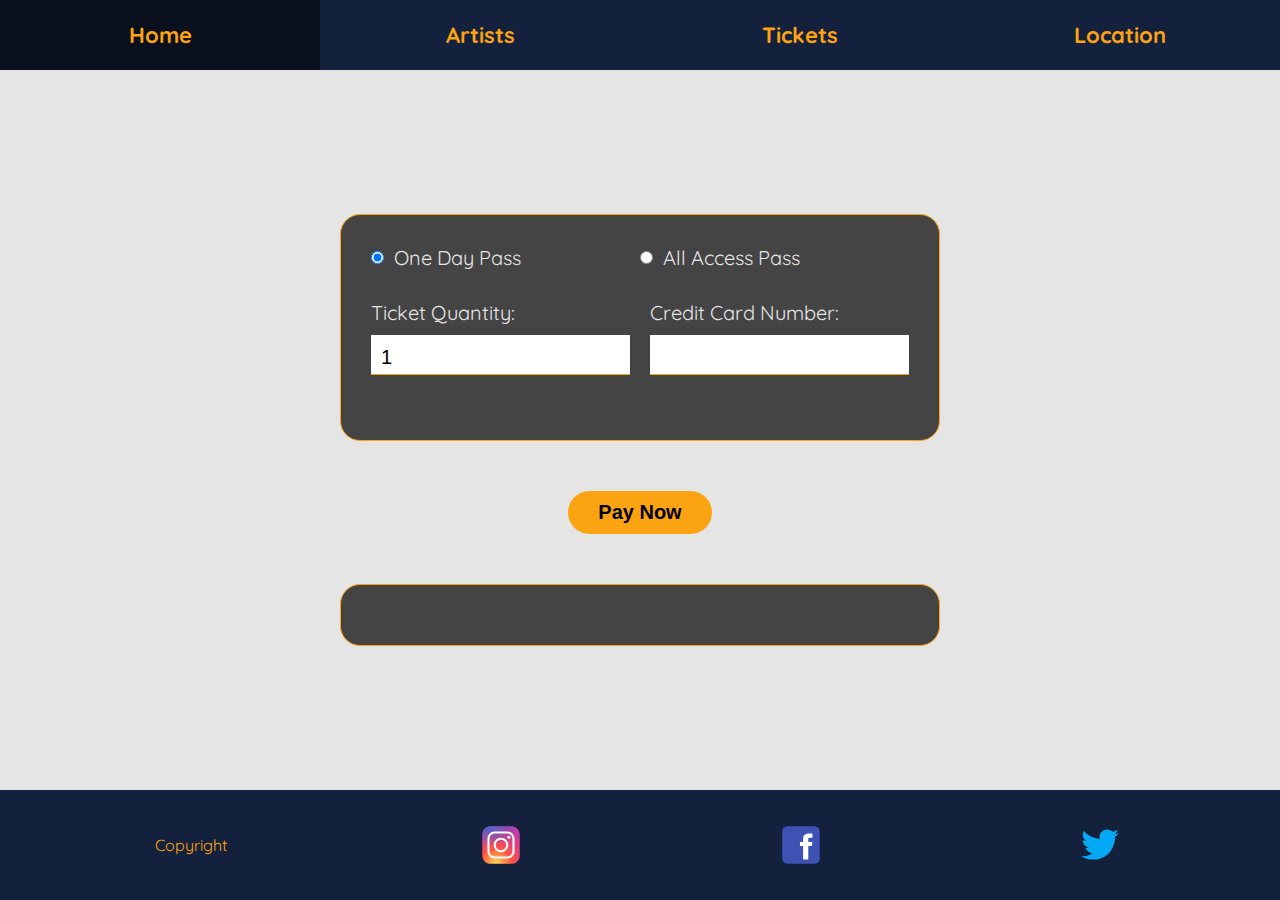
<file: tickets.html>
<!DOCTYPE html>
<html lang="en">
  <head>
    <meta charset="UTF-8" />
    <meta name="viewport" content="width=device-width, initial-scale=1.0" />
    <title>Document</title>
    <link href="./css/styles.css" rel="stylesheet" />
    <link rel="preconnect" href="https://fonts.googleapis.com" />
    <link rel="preconnect" href="https://fonts.gstatic.com" crossorigin />
    <link
      href="https://fonts.googleapis.com/css2?family=Quicksand:wght@300;400;700&display=swap"
      rel="stylesheet"
    />
  </head>
  <body>
    <!---------------- NAVIGATION START ------------->
    <header>
      <nav>
        <ul class="nav-list">
          <li class="nav-item"><a href="/" class="nav-link">Home</a></li>
          <li class="nav-item">
            <a href="/artists.html" class="nav-link">Artists</a>
          </li>
          <li class="nav-item">
            <a href="/tickets.html" class="nav-link">Tickets</a>
          </li>
          <li class="nav-item"><a href="/#map" class="nav-link">Location</a></li>
        </ul>
      </nav>
    </header>
    <!---------------- NAVIGATION END ------------->

    <!---------------- TICKETS START -------------->
    <main class="tickets-section">
      <form class="tickets-form">
        <div class="ticket-row">
          <div class="ticket-row">
            <input
            type="radio"
            id="ticket-cheap"
            name="ticket-type"
            value="ticket-cheap"
            checked
            />
            <label class="radio-label">One Day Pass</label>
          </div>

          <div class="ticket-row">
            <input
            type="radio"
            id="ticket-expensive"
            name="ticket-type"
            value="ticket-expensive"
          />
          <label class="radio-label">All Access Pass</label>
        </div>
        </div>

        <div class="ticket-row form-gap">
          <div class="ticket-col">
            <label>Ticket Quantity:</label>
            <input
            type="text"
            class="form-input"
            id="ticket-quantity"
            name="ticket-quantity"
            value="1"
            />
          </div>
          <div class="ticket-col">
        <label>Credit Card Number:</label>
        <input
          type="text"
          class="form-input"
          id="credit-card-number"
          name="credit-card-number"
        />
        </div>
        </div>
      </form>
      <button class="tickets-button" onclick="getTicketReport()">Pay Now</button>
    <div id="ticket-report" class="ticket-report">
<!-- ticket report injection here -->
    </div>
    </main>
    <!---------------- TICKETS END -------------->

    <!---------------- FOOTER  ----------------->
    <footer>
      <p>Copyright</p>
      <!-- Instagram SVG -->
      <svg
        class="social-media-icon"
        xmlns="http://www.w3.org/2000/svg"
        x="0px"
        y="0px"
        width="100"
        height="100"
        viewBox="0 0 48 48"
      >
        <radialGradient
          id="yOrnnhliCrdS2gy~4tD8ma_Xy10Jcu1L2Su_gr1"
          cx="19.38"
          cy="42.035"
          r="44.899"
          gradientUnits="userSpaceOnUse"
        >
          <stop offset="0" stop-color="#fd5"></stop>
          <stop offset=".328" stop-color="#ff543f"></stop>
          <stop offset=".348" stop-color="#fc5245"></stop>
          <stop offset=".504" stop-color="#e64771"></stop>
          <stop offset=".643" stop-color="#d53e91"></stop>
          <stop offset=".761" stop-color="#cc39a4"></stop>
          <stop offset=".841" stop-color="#c837ab"></stop>
        </radialGradient>
        <path
          fill="url(#yOrnnhliCrdS2gy~4tD8ma_Xy10Jcu1L2Su_gr1)"
          d="M34.017,41.99l-20,0.019c-4.4,0.004-8.003-3.592-8.008-7.992l-0.019-20	c-0.004-4.4,3.592-8.003,7.992-8.008l20-0.019c4.4-0.004,8.003,3.592,8.008,7.992l0.019,20	C42.014,38.383,38.417,41.986,34.017,41.99z"
        ></path>
        <radialGradient
          id="yOrnnhliCrdS2gy~4tD8mb_Xy10Jcu1L2Su_gr2"
          cx="11.786"
          cy="5.54"
          r="29.813"
          gradientTransform="matrix(1 0 0 .6663 0 1.849)"
          gradientUnits="userSpaceOnUse"
        >
          <stop offset="0" stop-color="#4168c9"></stop>
          <stop offset=".999" stop-color="#4168c9" stop-opacity="0"></stop>
        </radialGradient>
        <path
          fill="url(#yOrnnhliCrdS2gy~4tD8mb_Xy10Jcu1L2Su_gr2)"
          d="M34.017,41.99l-20,0.019c-4.4,0.004-8.003-3.592-8.008-7.992l-0.019-20	c-0.004-4.4,3.592-8.003,7.992-8.008l20-0.019c4.4-0.004,8.003,3.592,8.008,7.992l0.019,20	C42.014,38.383,38.417,41.986,34.017,41.99z"
        ></path>
        <path
          fill="#fff"
          d="M24,31c-3.859,0-7-3.14-7-7s3.141-7,7-7s7,3.14,7,7S27.859,31,24,31z M24,19c-2.757,0-5,2.243-5,5	s2.243,5,5,5s5-2.243,5-5S26.757,19,24,19z"
        ></path>
        <circle cx="31.5" cy="16.5" r="1.5" fill="#fff"></circle>
        <path
          fill="#fff"
          d="M30,37H18c-3.859,0-7-3.14-7-7V18c0-3.86,3.141-7,7-7h12c3.859,0,7,3.14,7,7v12	C37,33.86,33.859,37,30,37z M18,13c-2.757,0-5,2.243-5,5v12c0,2.757,2.243,5,5,5h12c2.757,0,5-2.243,5-5V18c0-2.757-2.243-5-5-5H18z"
        ></path>
      </svg>
      <!-- Facebook SVG -->
      <svg
        class="social-media-icon"
        xmlns="http://www.w3.org/2000/svg"
        x="0px"
        y="0px"
        width="100"
        height="100"
        viewBox="0 0 48 48"
      >
        <path
          fill="#3F51B5"
          d="M42,37c0,2.762-2.238,5-5,5H11c-2.761,0-5-2.238-5-5V11c0-2.762,2.239-5,5-5h26c2.762,0,5,2.238,5,5V37z"
        ></path>
        <path
          fill="#FFF"
          d="M34.368,25H31v13h-5V25h-3v-4h3v-2.41c0.002-3.508,1.459-5.59,5.592-5.59H35v4h-2.287C31.104,17,31,17.6,31,18.723V21h4L34.368,25z"
        ></path>
      </svg>
      <!-- Twitter SVG -->
      <svg
        class="social-media-icon"
        xmlns="http://www.w3.org/2000/svg"
        x="0px"
        y="0px"
        width="100"
        height="100"
        viewBox="0 0 48 48"
      >
        <path
          fill="#03A9F4"
          d="M42,12.429c-1.323,0.586-2.746,0.977-4.247,1.162c1.526-0.906,2.7-2.351,3.251-4.058c-1.428,0.837-3.01,1.452-4.693,1.776C34.967,9.884,33.05,9,30.926,9c-4.08,0-7.387,3.278-7.387,7.32c0,0.572,0.067,1.129,0.193,1.67c-6.138-0.308-11.582-3.226-15.224-7.654c-0.64,1.082-1,2.349-1,3.686c0,2.541,1.301,4.778,3.285,6.096c-1.211-0.037-2.351-0.374-3.349-0.914c0,0.022,0,0.055,0,0.086c0,3.551,2.547,6.508,5.923,7.181c-0.617,0.169-1.269,0.263-1.941,0.263c-0.477,0-0.942-0.054-1.392-0.135c0.94,2.902,3.667,5.023,6.898,5.086c-2.528,1.96-5.712,3.134-9.174,3.134c-0.598,0-1.183-0.034-1.761-0.104C9.268,36.786,13.152,38,17.321,38c13.585,0,21.017-11.156,21.017-20.834c0-0.317-0.01-0.633-0.025-0.945C39.763,15.197,41.013,13.905,42,12.429"
        ></path>
      </svg>
    </footer>
  </body>
  <script src="./js/general.js"></script>
</html>
</file>
<file: css/styles.css>
/* Color Palette */
:root {
    --blue: #14213D;
    --yellow: #FCA311;
    --gray: #E5E5E5;
}

/* css reset */
 * {
    margin: 0;
    padding: 0;
    box-sizing: border-box;
 }

 body {
    font-family: 'Quicksand', 'sans-serif';
    background-color: var(--gray);
 }

 /* global styles */
header {
    position: relative;
    background-color: var(--blue);
    width: 100%;
    height: 70px;
    z-index: 10;
}

nav {
    width: 100%;
    height: 100%;
}

footer {
    display: flex;
    width: 100%;
    justify-content: space-around;
    align-items: center;
    background-color: var(--blue);
    color: var(--yellow);
    padding: 30px;
}

/* class styles */
/* Navigation */
.nav-list {
    display: flex;
    justify-content: space-around;
    align-items: center;
    width: 100%;
    height: 100%;
    margin: 0 auto;
}

.nav-item {
    width: 100%;
    height: 100%;
    list-style: none;
}

.nav-link {
    text-decoration: none;
    display: flex;
    align-items: center;
    justify-content: center;
    width: 100%;
    height: 100%;
    font-weight: bold;
    cursor: pointer;
    color: var(--yellow);
    font-size: 22px;
}
.nav-link:hover {
    background-color: rgba(0, 0, 0, 0.5);
}

/* Main section */
.home-main {
    position: relative;
    display: flex;
    flex-direction: column;
    align-items: center;
    justify-content: center;
    width: 100%;
    height: 100vh;
    margin-top: -70px;
}

.home-main-image {
    position: absolute;
    top: 0;
    left: 0;
    width: 100%;
    height: 100%;
    background-image: url('/assets/img/the-beatles.jpg');
    background-position: center;
    background-repeat: no-repeat;
    background-size: cover;
    filter: blur(4px);
    z-index: -1;
}

.home-main-text {
    display: flex;
    flex-direction: column;
    justify-content: space-between;
    align-items: center;
    width: 60%;
    height: 400px;
    margin: auto;
    padding: 50px 10px; 
    background-color: rgba(0, 0, 0, 0.8);
    z-index: 2;
    border: 2px solid var(--blue);
    border-radius: 10px;
    color: var(--gray);
    font-weight: bold;
}

.home-main-title {
    font-size: 48px;
    font-weight: bold;
}

.home-main-list-item {
    font-size: 26px;
    list-style: none;
    margin-bottom: 5px;

}

.home-main-location {
    font-size: 30px;
}

/* Tickets section */
.home-tickets-section {
    display: flex;
    flex-direction: column;
    justify-content: center;
    align-items: center;
    gap: 50px;
    width: 100%;
    padding: 100px 30px;
    background-color: var(--blue);
}

.tickets-title {
    font-size: 48px;
    color: var(--gray);
    border-bottom: 3px solid var(--yellow);
    margin-bottom: 15px;
}

.tickets-row {
    display: flex;
    gap: 150px;
}

.ticket-card {
    display: flex;
    flex-direction: column;
    align-items: center;
    width: 350px;
    background-color: black;
    border-radius: 10px;
    background-color: var(--gray);
    color: black;
    padding: 50px;
    box-shadow: 5px 5px var(--yellow);
}

.ticket-img {
    width: 100px;
    height: 100px;
}
.tickets-img {
    width: 100px;
    height: 100px;
    transform: scale(1.5);
}

.ticket-card-title {
    font-size: 24px;
    margin-bottom: 20px;
    color: var(--blue);
}

.ticket-price {
    font-size: 28px;
    font-weight: bold;
    margin-bottom: 25px;
}

.ticket-list {
    margin-bottom: 30px;
    list-style: inside ;
}
.ticket-list-item {
    font-size: 18px;
    margin-bottom: 5px;
}

.ticket-button-link {
    display: flex;
    justify-content: center;
    align-items: center;
    text-transform: capitalize;
    cursor: pointer;
    background-color: var(--yellow);
    border: none;
    border-radius: 9999px;
    text-decoration: none;
    color: black;
    font-size: 20px;
    font-weight: bold;
    margin-top: auto;
    padding: 10px 30px;
}

.ticket-button-link:hover{
    transform: scale(1.03);
}

/* Map section */
.map-section {
    display: flex;
    justify-content: center;
    align-items: center;
    width: 80%;
    height: 400px;
    margin: 80px auto;
}

#map {
    width: 900px;
    height: 500px;
}

/* Footer  */

.icon-group {
    display: flex;
    gap: 50px;
}

.social-media-icon {
    width: 50px;
    height: 50px;
}

.icon-link {
    cursor: pointer;
}



/******** ARTISTS PAGE ********/

.artist-section{
    display: flex;
    flex-direction: column;
    align-items: center;
    gap: 30px;
    width: 100%;
    background-color: black;
    padding: 30px 15px;
}

.artist-card{
    display: flex;
    width: 80%;
    height: 400px;
    background-color: var(--blue);
    color: white;
    border-radius: 20px;
    overflow: hidden;
}

.artist-card-img {
    width: 50%;
    height: auto;
    object-fit: cover;
}

.artist-card-text-group {
    display: flex;
    flex-direction: column;
    width: 50%;
    padding: 20px 20px 20px 30px;
}

.artist-card-title {
    font-size: 40px;
    margin-bottom: 15px;
}
.artist-card-text {
    font-size: 22px;
    margin-bottom: 10px;
}

.artist-button-link {
    display: flex;
    justify-content: center;
    align-items: center;
    text-transform: capitalize;
    cursor: pointer;
    background-color: var(--yellow);
    border: none;
    border-radius: 9999px;
    text-decoration: none;
    color: black;
    font-size: 20px;
    font-weight: bold;
    margin-top: auto;
    margin-left: auto;
    padding: 10px 30px;
}
.artist-button-link:hover{
    transform: scale(1.03);
}

/* TIECKTES */
/* Buy Now section */

.tickets-section {
    display: flex;
    flex-direction: column;
    justify-content: center;
    align-items: center;
    gap: 50px;
    width: 100%;
    padding: 100px 30px;
    min-height: calc(100vh - 180px);
    background-image: url('https://www.kissfm.es/wp-content/uploads/2022/04/beatles-1.jpg');
    background-position: center;
    background-repeat: no-repeat;
    background-size: cover;
}

.tickets-form {
    display: flex;
    flex-direction: column;
    width: 600px;
    padding: 30px;
    border: 1px solid var(--yellow);
    border-radius: 20px;
    background-color: rgba(0, 0, 0, 0.7);
    color: var(--gray);
    font-size: 20px;
}

.radio-label {
    margin-left: 10px;
}

.ticket-row {
    display: flex;
    width: 100%;
    margin-bottom: 15px;
}
.ticket-col {
    display: flex;
    flex-direction: column;
    width: 50%;
}
.form-gap {
    gap: 20px;
}

.form-input {
    border: none;
    border-bottom: 1px solid var(--yellow);
    height: 40px;
    font-size: 20px;
    width: 100%;
    padding: 5px 10px 0 10px;
    margin-bottom: 20px;
    margin-top: 10px;
}

.tickets-button {
    display: flex;
    justify-content: center;
    align-items: center;
    text-transform: capitalize;
    cursor: pointer;
    background-color: var(--yellow);
    border: none;
    border-radius: 9999px;
    text-decoration: none;
    color: black;
    font-size: 20px;
    font-weight: bold;
    padding: 10px 30px;
}

.tickets-button:hover{
    transform: scale(1.03);
}

.ticket-report {
    display: flex;
    flex-direction: column;
    padding: 30px;
    border-radius: 20px;
    font-size: 20px;
    background-color: rgba(0, 0, 0, 0.7);
    width: 600px; 
    border: 1px solid var(--yellow);
    color: var(--gray);
}
.ticket-report-p{
    margin-bottom: 5px;
}
</file>
